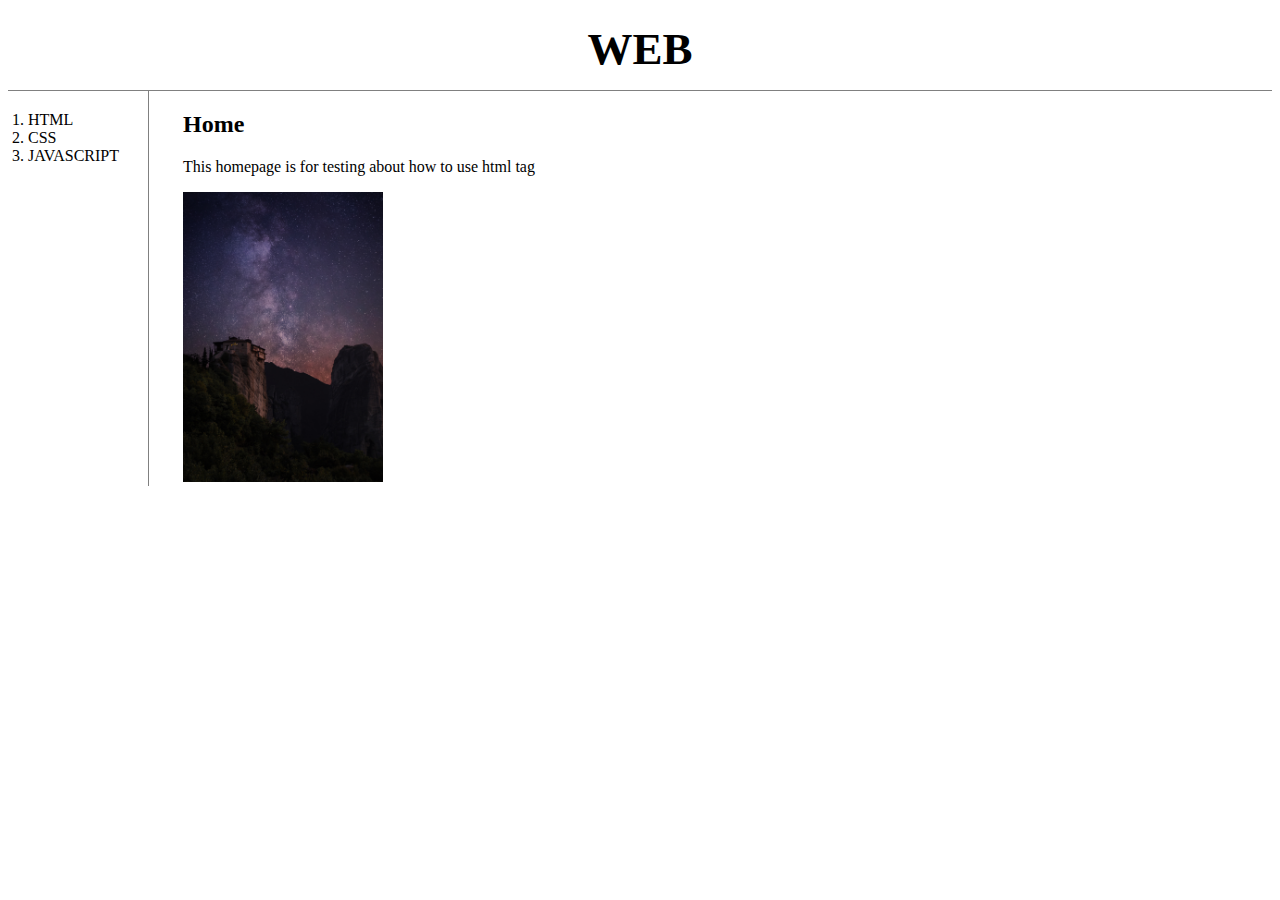
<file: index.html>
<!doctype html>
<html>
  <head>
    <title>Halo - main page</title>
    <meta charset ="utf-8">
    <meta name="viewport" content="width=device-width, initial-scale=1.0">  
    <link rel="stylesheet" href="style.css">
  </head>
  <body>
    <h1><a href="index.html">WEB</a></h1>
    <div id="grid">
      <ol>
        <li><a href="html.html">HTML</a></li>
        <li><a href="css.html">CSS</a></li>
        <li><a href="javascript.html">JAVASCRIPT</a></li>
      </ol>
      <div id="article">
        <h2>Home</h2>
        <p>
        This homepage is for testing about how to use html tag
        </p>
        <a href="https://unsplash.com/photos/I7nXx1f9N34" target="_blank" title="URL address"><img src="img1.jpg" width="200" ></a>
      </div>
    </div>
  </body>
</html>
</file>
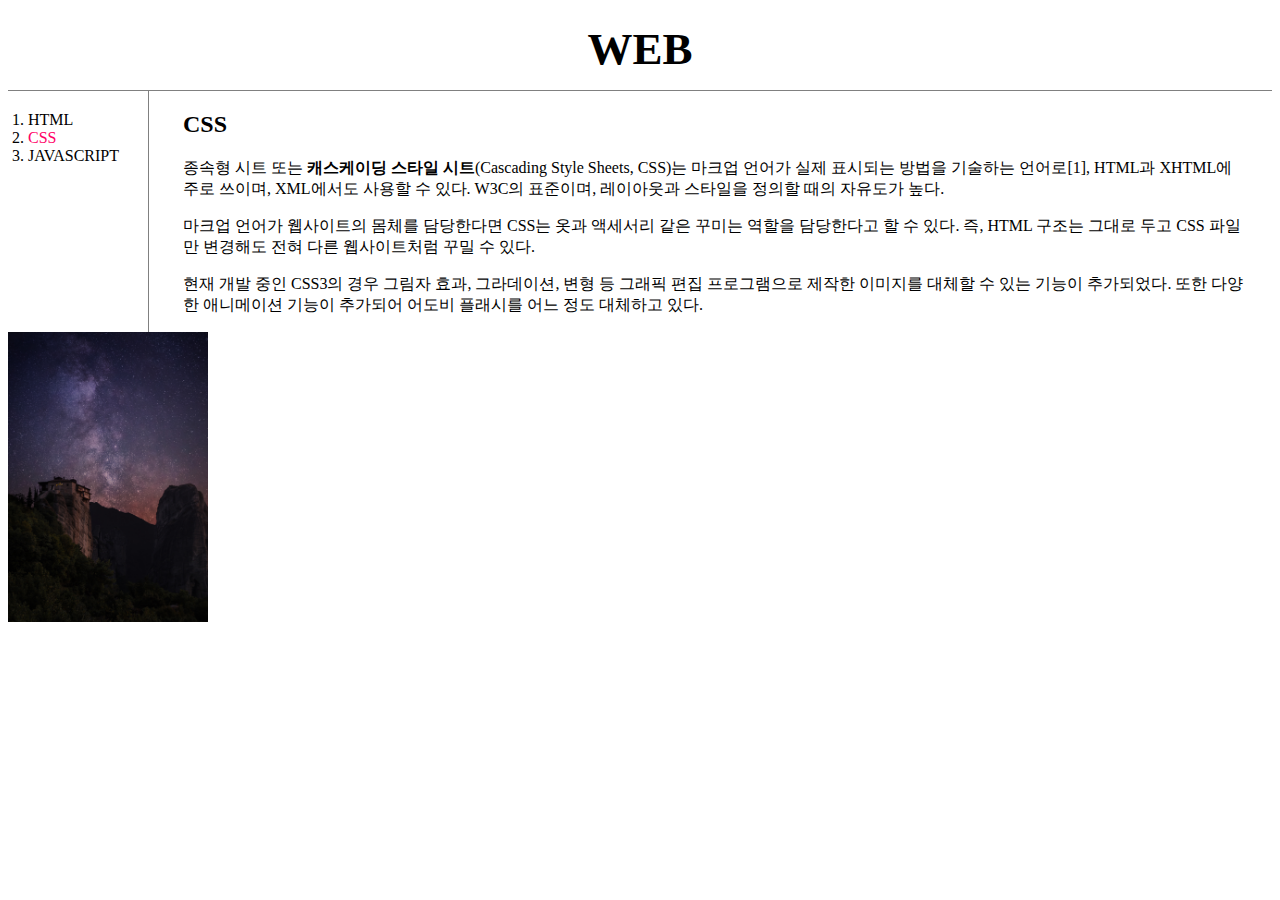
<file: css.html>
<!doctype html>
<html>
  <head>
    <title>CSS</title>
    <meta charset ="utf-8">
    <meta name="viewport" content="width=device-width, initial-scale=1.0">
    <link rel="stylesheet" href="style.css">
  </head>
  <body>
    <h1><a href="index.html">WEB</a></h1>
    <div id=grid>
      <ol>
        <li><a href="html.html">HTML</a></li>
        <li><a href="css.html" id="current_page">CSS<a></li>
        <li><a href="javascript.html">JAVASCRIPT</a></li>
      </ol>
      <div id="article">
      <!--
      <h1><a href="index.html">WEB</a></h1>
      <ol>
        <li><a href="html.html">HTML</a></li>
        <li><a href="css.html"><font color="red">CSS</font></a></li>
        <li><a href="javascript.html">JAVASCRIPT</a></li>
      </ol>
      -->
        <h2>CSS</h2>
        <p>
        종속형 시트 또는 <strong>캐스케이딩 스타일 시트</strong>(Cascading Style Sheets, CSS)는 마크업 언어가 실제 표시되는 방법을 기술하는 언어로[1], HTML과 XHTML에 주로 쓰이며, XML에서도 사용할 수 있다. W3C의 표준이며, 레이아웃과 스타일을 정의할 때의 자유도가 높다.
        </p>
        <p>
        마크업 언어가 웹사이트의 몸체를 담당한다면 CSS는 옷과 액세서리 같은 꾸미는 역할을 담당한다고 할 수 있다. 즉, HTML 구조는 그대로 두고 CSS 파일만 변경해도 전혀 다른 웹사이트처럼 꾸밀 수 있다.
        </p>
        <p>
        현재 개발 중인 CSS3의 경우 그림자 효과, 그라데이션, 변형 등 그래픽 편집 프로그램으로 제작한 이미지를 대체할 수 있는 기능이 추가되었다. 또한 다양한 애니메이션 기능이 추가되어 어도비 플래시를 어느 정도 대체하고 있다.
        </p>
      </div>
    </div>
    <a href="https://unsplash.com/photos/I7nXx1f9N34" target="_blank" title="URL address"><img src="img1.jpg" width="200" >
    </a>
  </body>
</html>
</file>
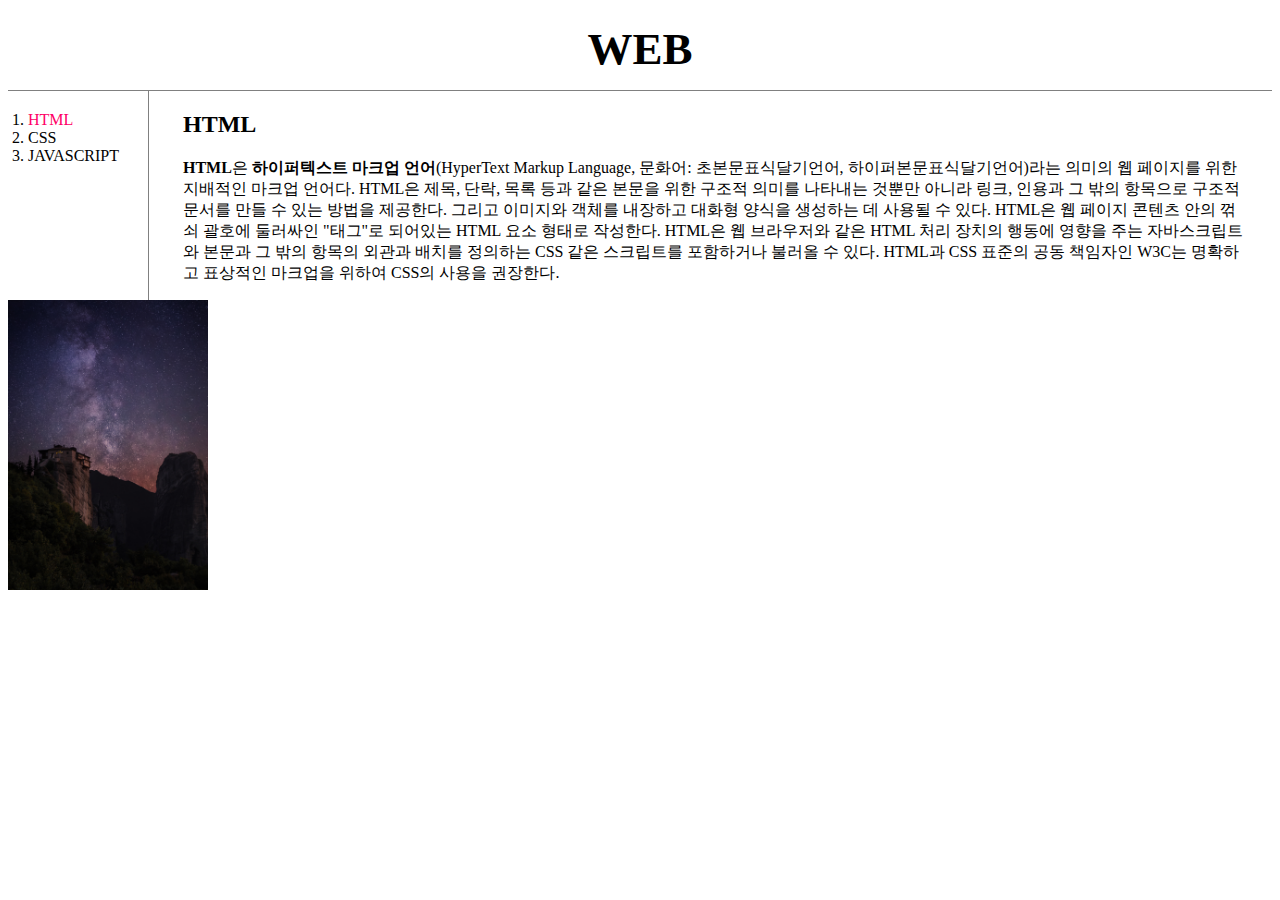
<file: html.html>
<!doctype html>
<html>
  <head>
    <title>HTML</title>
    <meta charset ="utf-8">
    <meta name="viewport" content="width=device-width, initial-scale=1.0">
    <link rel="stylesheet" href="style.css">
  </head>
  <body>
    <h1><a href="index.html">WEB</a></h1>
    <div id="grid">
      <ol>
        <li><a href="html.html" id="current_page">HTML</a></li>
        <li><a href="css.html">CSS</a></li>
        <li><a href="javascript.html">JAVASCRIPT</a></li>
      </ol>
      <div id="article">
        <h2>HTML</h2>

        <p>
        <strong>HTML</strong>은 <strong>하이퍼텍스트 마크업 언어</strong>(HyperText Markup Language, 문화어: 초본문표식달기언어, 하이퍼본문표식달기언어)라는 의미의 웹 페이지를 위한 지배적인 마크업 언어다. HTML은 제목, 단락, 목록 등과 같은 본문을 위한 구조적 의미를 나타내는 것뿐만 아니라 링크, 인용과 그 밖의 항목으로 구조적 문서를 만들 수 있는 방법을 제공한다. 그리고 이미지와 객체를 내장하고 대화형 양식을 생성하는 데 사용될 수 있다. HTML은 웹 페이지 콘텐츠 안의 꺾쇠 괄호에 둘러싸인 "태그"로 되어있는 HTML 요소 형태로 작성한다. HTML은 웹 브라우저와 같은 HTML 처리 장치의 행동에 영향을 주는 자바스크립트와 본문과 그 밖의 항목의 외관과 배치를 정의하는 CSS 같은 스크립트를 포함하거나 불러올 수 있다. HTML과 CSS 표준의 공동 책임자인 W3C는 명확하고 표상적인 마크업을 위하여 CSS의 사용을 권장한다.
        </p>
      </div>
    </div>
    <a href="https://unsplash.com/photos/I7nXx1f9N34" target="_blank" title="URL address"><img src="img1.jpg" width="200" >
    </a>
  </body>
</html>
</file>
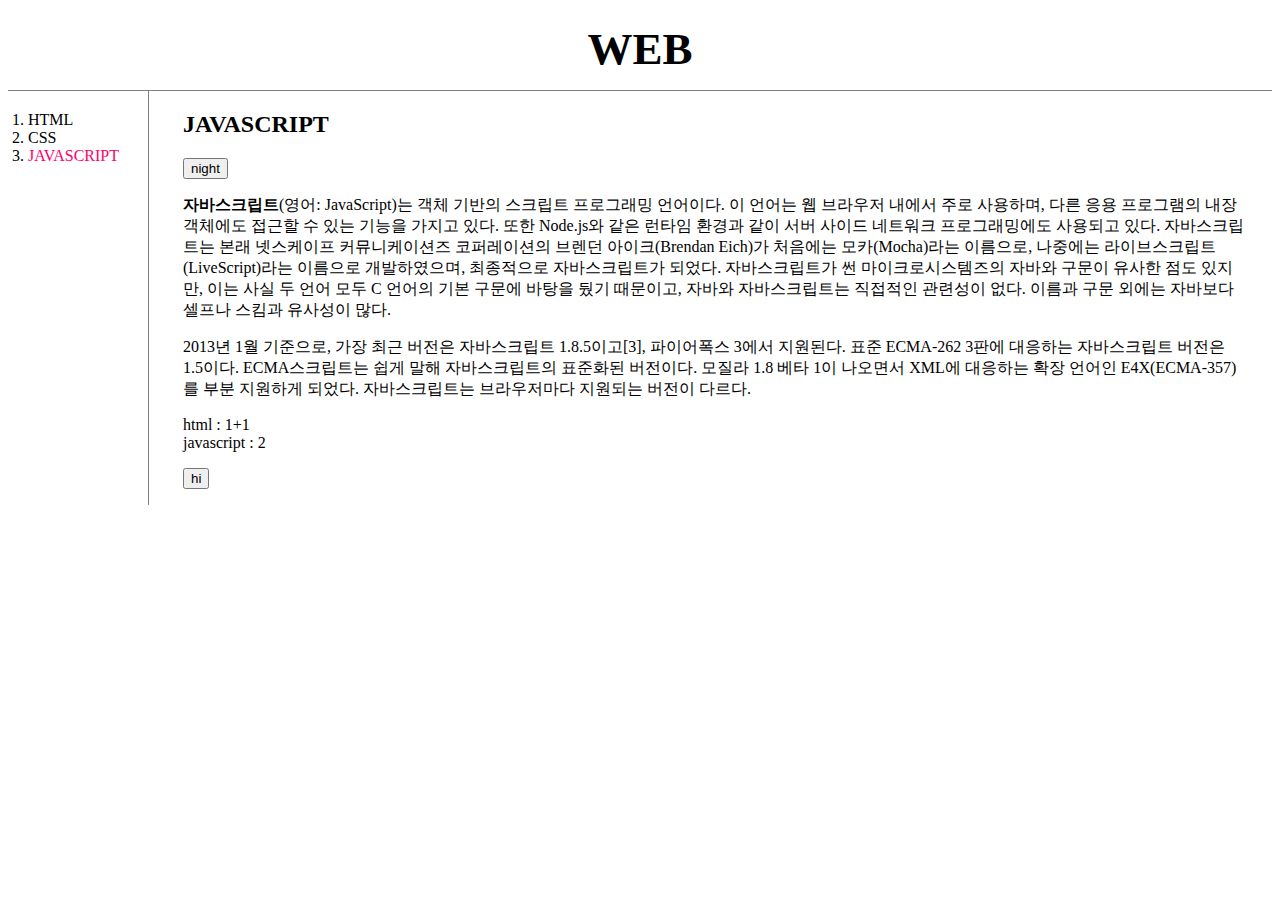
<file: javascript.html>
<!doctype html>
<html>
  <head>
    <title>JAVASCRIPT</title>
    <meta charset ="utf-8">
    <meta name="viewport" content="width=device-width, initial-scale=1.0">
    <link rel="stylesheet" href="style.css">
    <script src="https://ajax.googleapis.com/ajax/libs/jquery/3.4.1/jquery.min.js"></script>
    <script src="colors.js"></script>
  </head>
  <body>
    <h1><a href="index.html">WEB</a></h1>
    <div id="grid">
      <ol>
        <li><a href="html.html">HTML</a></li>
        <li><a href="css.html">CSS</a></li>
        <li><a href="javascript.html" id="current_page">JAVASCRIPT</a></li>
      </ol>
      <div id="article">
        <h2>JAVASCRIPT</h2>
        <input id="night-day" type="button" value="night" onclick="
        nightDayHandler(this);
        ">
        <p>
        <strong>자바스크립트</strong>(영어: JavaScript)는 객체 기반의 스크립트 프로그래밍 언어이다. 이 언어는 웹 브라우저 내에서 주로 사용하며, 다른 응용 프로그램의 내장 객체에도 접근할 수 있는 기능을 가지고 있다. 또한 Node.js와 같은 런타임 환경과 같이 서버 사이드 네트워크 프로그래밍에도 사용되고 있다. 자바스크립트는 본래 넷스케이프 커뮤니케이션즈 코퍼레이션의 브렌던 아이크(Brendan Eich)가 처음에는 모카(Mocha)라는 이름으로, 나중에는 라이브스크립트(LiveScript)라는 이름으로 개발하였으며, 최종적으로 자바스크립트가 되었다. 자바스크립트가 썬 마이크로시스템즈의 자바와 구문이 유사한 점도 있지만, 이는 사실 두 언어 모두 C 언어의 기본 구문에 바탕을 뒀기 때문이고, 자바와 자바스크립트는 직접적인 관련성이 없다. 이름과 구문 외에는 자바보다 셀프나 스킴과 유사성이 많다.
        </p>
        <p>
        2013년 1월 기준으로, 가장 최근 버전은 자바스크립트 1.8.5이고[3], 파이어폭스 3에서 지원된다. 표준 ECMA-262 3판에 대응하는 자바스크립트 버전은 1.5이다. ECMA스크립트는 쉽게 말해 자바스크립트의 표준화된 버전이다. 모질라 1.8 베타 1이 나오면서 XML에 대응하는 확장 언어인 E4X(ECMA-357)를 부분 지원하게 되었다. 자바스크립트는 브라우저마다 지원되는 버전이 다르다.
        </p>
        html : 1+1<br>
        javascript :
        <script>
          document.write(1+1);
        </script>
        <p><input type="button" value="hi" onClick="alert(  'hi')"></p>
      </div>
    </div>
    </a>
  </body>
</html>
</file>
<file: style.css>
<style>
body{
  margin: 0;
  }
  a {
    color : black;
    text-decoration : none;
  }
  h1{
    font-size : 45px;
    text-align : center;
    border-bottom: 1px solid gray;
    margin: 0;
    padding: 15px;
  }
  ol{
    border-right:1px solid gray;
    width: 100px;
    margin: 0;
    padding: 20px;
  }
  #current_page{
    color: #ff0066;
  }
  #grid {
    display: grid;
    grid-template-columns: 150px 1fr
  }
  #gird ol{
    padding-left: 33;

  }
  #article{
    padding-left: 25px;
    padding-right: 25px;
  }
  @media(max-width: 800px){
    #grid {
      display: block;
      grid-template-columns: 150px 1fr
    }
    ol{
      border-right: none;
    }
    h1{
      border-bottom: none;
    }
  }
</style>
</file>
